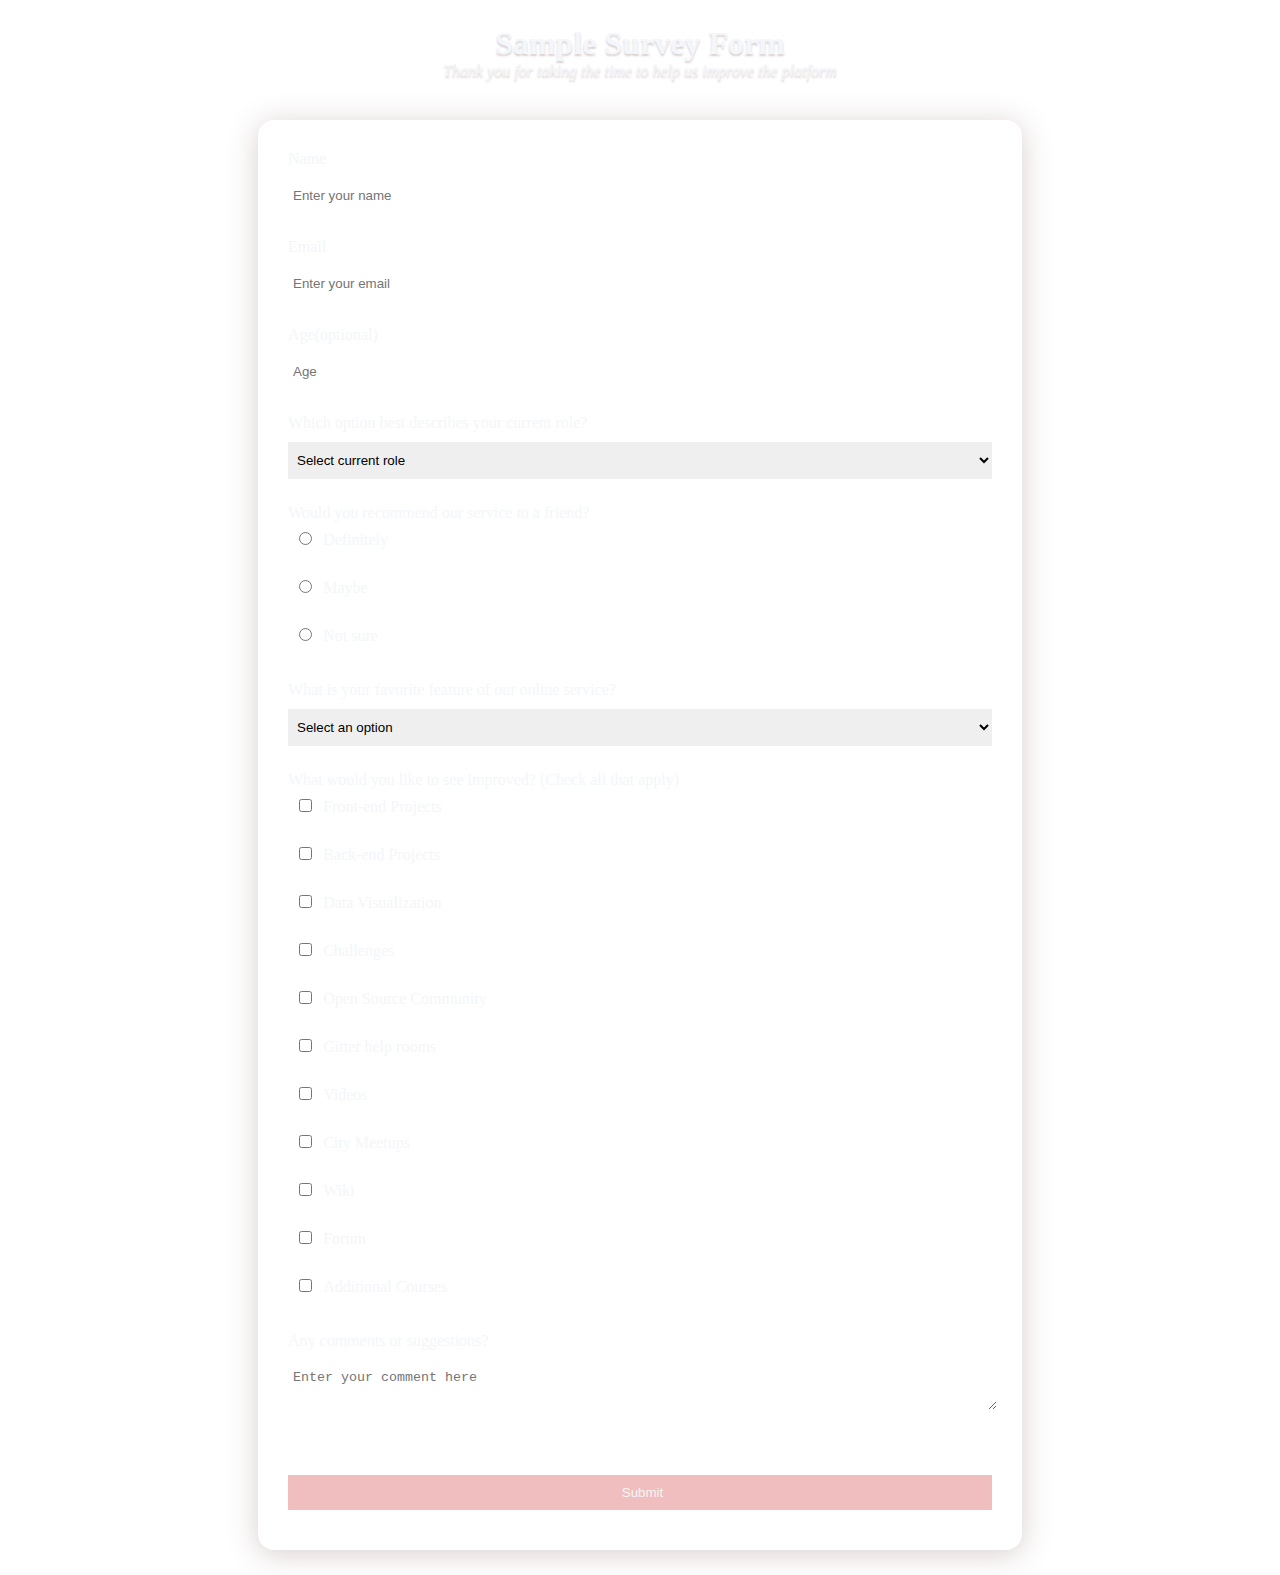
<file: index.html>
<!DOCTYPE html>
<html lang="en">
  <head>
    <link href="styles.css" rel="stylesheet"/>
    <meta charset="UTF-8">
    <meta http-equiv="X-UA-Compatible" content="IE=edge">
    <meta name="viewport" content="width=device-width, initial-scale=1.0">
    <title>Sample Form</title>
</head>

  <body>
    <h1 id="title">Sample Survey Form</h1>
    <p id="description"><em>Thank you for taking the time to help us improve the platform</em></p>

    <form id="survey-form">
      <fieldset>
        <label id="name-label">Name <input type="text" placeholder="Enter your name" id="name" required />
          </label>
          <label id="email-label">Email <input type="email" id="email" placeholder="Enter your email" required />
            </label>
            <label id="number-label">Age(optional) <input type="number" id="number" placeholder="Age" min="10" max="100" />
              </label>

              <label>Which option best describes your current role?
                <select id="dropdown">
                  <option>Select current role</option>
                  <option>Student</option>
                  <option>Full Time Job</option>
                  <option>Full Time Learner</option>
                  <option>Prefer not to say</option>
                  <option>Others</option>
                  </select>
                
              </label>

              <label>Would you recommend our service to a friend?<label><input type="radio" name="recommend" value="definitely" class="inline"/>Definitely</label>
              <label><input type="radio" name="recommend" value="maybe" class="inline"/>Maybe</label>
              <label><input type="radio" name="recommend" value="not sure" class="inline"/>Not sure</label>
                </label>

                <label>What is your favorite feature of our online service?
                  <select>
                    <option>Select an option</option>
                    <option>Challenges</option>
                    <option>Projects</option>
                    <option>Community</option>
                    <option>Open Source</option>
                    </select>
                  </label>

                  <label>What would you like to see improved? (Check all that apply)
                    <label><input type="checkbox" value="frontEndProjects" class="inline"/>Front-end Projects</label>
                   <label> <input type="checkbox" value="backEndProjects" class="inline"/>Back-end Projects</label>
                    <label><input type="checkbox" value="dataVis" class="inline"/>Data Visualization</label>
                    <label><input type="checkbox" value="challenges" class="inline"/>Challenges</label>
                   <label> <input type="checkbox" value="openSource" class="inline"/>Open Source Community</label>
                  <label>  <input type="checkbox" value="gitter" class="inline"/>Gitter help rooms</label>
                   <label> <input type="checkbox" value="videos" class="inline"/>Videos</label>
                    <label><input type="checkbox" value="meetups" class="inline"/>City Meetups</label>
                  <label> <input type="checkbox" value="wiki" class="inline"/>Wiki</label>
                 <label>  <input type="checkbox" value="forum" class="inline"/>Forum</label>
                   <label> <input type="checkbox" value="courses" class="inline"/>Additional Courses</label>
                    </label>

                    <label>Any comments or suggestions?<textarea placeholder="Enter your comment here"></textarea>
                      </label>

                      <input type="submit" id="submit" value="Submit"/>

        </fieldset>

        

    </form>

  </body>


</html>
</file>
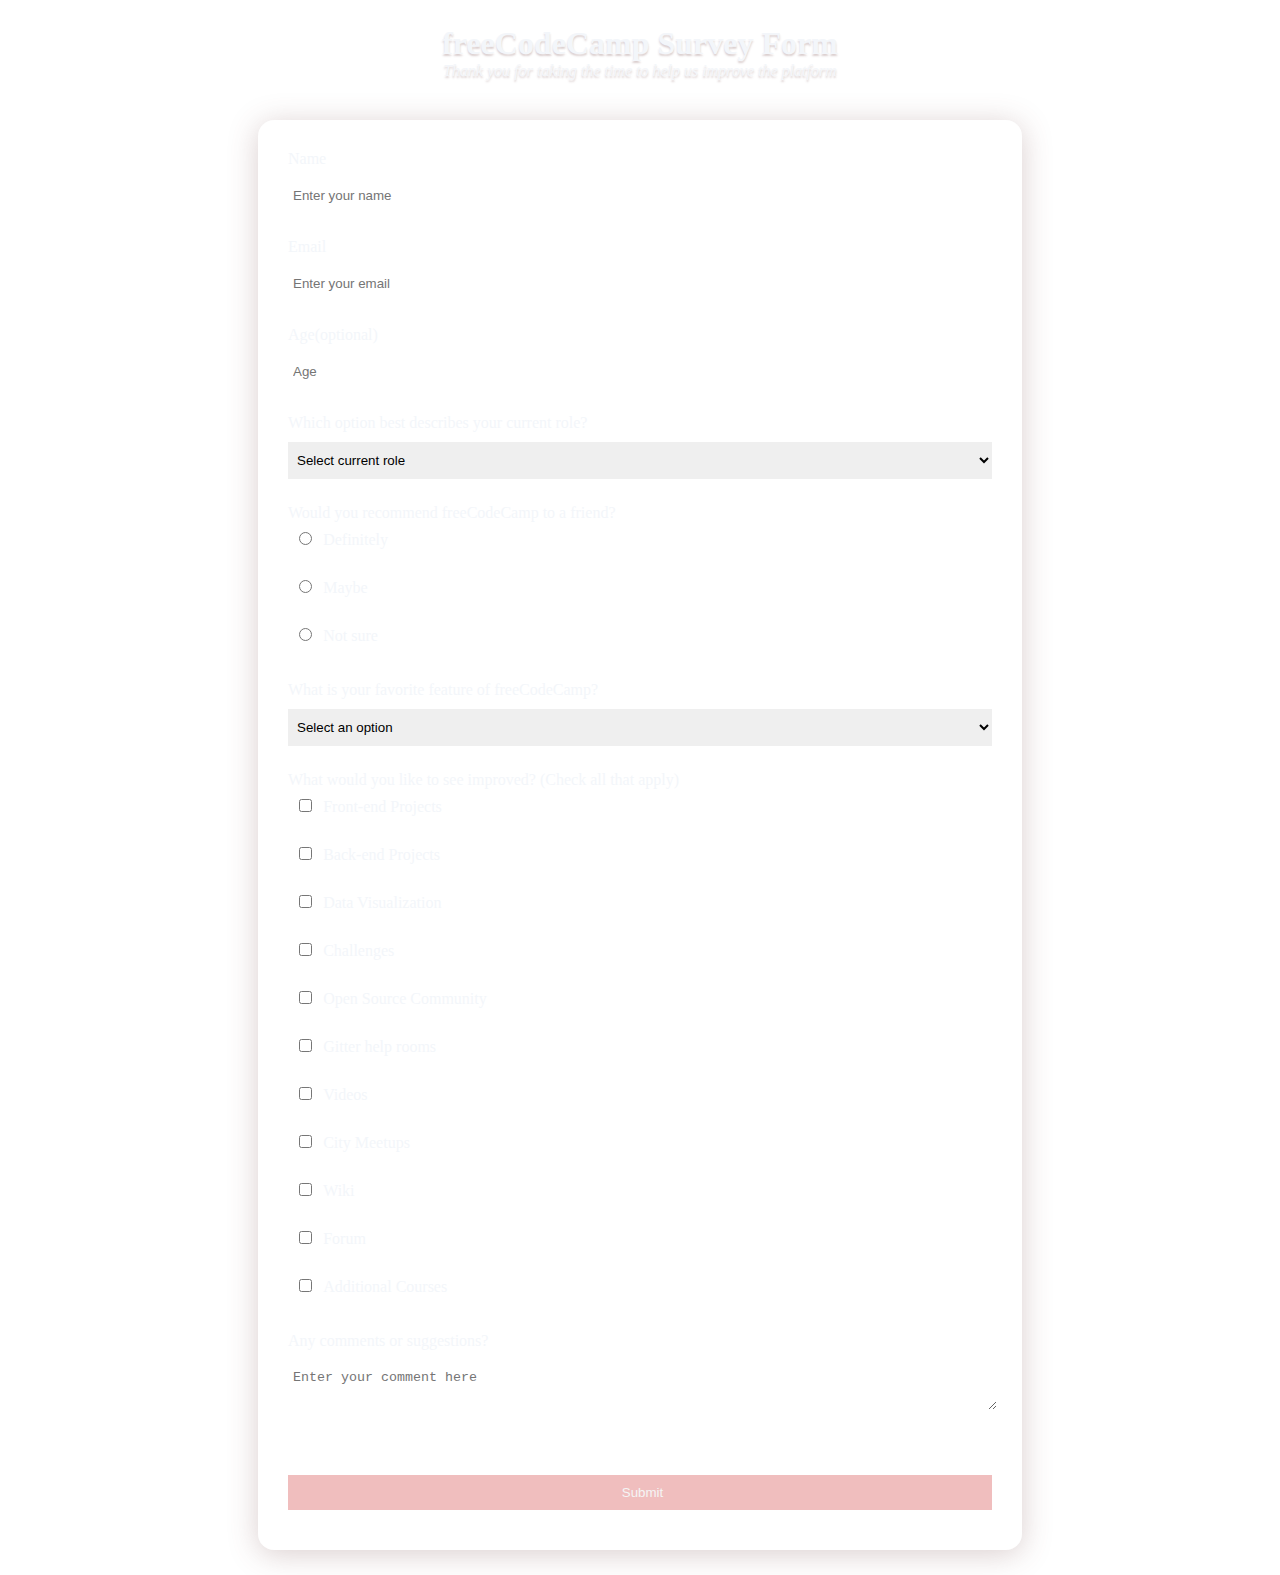
<file: form.html>
<!DOCTYPE html>
<html lang="en">
  <head>
    <link href="styles.css" rel="stylesheet"/>
    <meta charset="UTF-8">
    <meta http-equiv="X-UA-Compatible" content="IE=edge">
    <meta name="viewport" content="width=device-width, initial-scale=1.0">
    <title>Sample Form</title>
</head>

  <body>
    <h1 id="title">freeCodeCamp Survey Form</h1>
    <p id="description"><em>Thank you for taking the time to help us improve the platform</em></p>

    <form id="survey-form">
      <fieldset>
        <label id="name-label">Name <input type="text" placeholder="Enter your name" id="name" required />
          </label>
          <label id="email-label">Email <input type="email" id="email" placeholder="Enter your email" required />
            </label>
            <label id="number-label">Age(optional) <input type="number" id="number" placeholder="Age" min="10" max="100" />
              </label>

              <label>Which option best describes your current role?
                <select id="dropdown">
                  <option>Select current role</option>
                  <option>Student</option>
                  <option>Full Time Job</option>
                  <option>Full Time Learner</option>
                  <option>Prefer not to say</option>
                  <option>Others</option>
                  </select>
                
              </label>

              <label>Would you recommend freeCodeCamp to a friend?<label><input type="radio" name="recommend" value="definitely" class="inline"/>Definitely</label>
              <label><input type="radio" name="recommend" value="maybe" class="inline"/>Maybe</label>
              <label><input type="radio" name="recommend" value="not sure" class="inline"/>Not sure</label>
                </label>

                <label>What is your favorite feature of freeCodeCamp?
                  <select>
                    <option>Select an option</option>
                    <option>Challenges</option>
                    <option>Projects</option>
                    <option>Community</option>
                    <option>Open Source</option>
                    </select>
                  </label>

                  <label>What would you like to see improved? (Check all that apply)
                    <label><input type="checkbox" value="frontEndProjects" class="inline"/>Front-end Projects</label>
                   <label> <input type="checkbox" value="backEndProjects" class="inline"/>Back-end Projects</label>
                    <label><input type="checkbox" value="dataVis" class="inline"/>Data Visualization</label>
                    <label><input type="checkbox" value="challenges" class="inline"/>Challenges</label>
                   <label> <input type="checkbox" value="openSource" class="inline"/>Open Source Community</label>
                  <label>  <input type="checkbox" value="gitter" class="inline"/>Gitter help rooms</label>
                   <label> <input type="checkbox" value="videos" class="inline"/>Videos</label>
                    <label><input type="checkbox" value="meetups" class="inline"/>City Meetups</label>
                  <label> <input type="checkbox" value="wiki" class="inline"/>Wiki</label>
                 <label>  <input type="checkbox" value="forum" class="inline"/>Forum</label>
                   <label> <input type="checkbox" value="courses" class="inline"/>Additional Courses</label>
                    </label>

                    <label>Any comments or suggestions?<textarea placeholder="Enter your comment here"></textarea>
                      </label>

                      <input type="submit" id="submit" value="Submit"/>

        </fieldset>

        

    </form>

  </body>


</html>
</file>
<file: styles.css>
body{
    background-image:url("https://cdn.pixabay.com/photo/2015/09/10/14/48/gradient-934515_960_720.jpg");
    background-repeat:no-repeat;
    background-position:center;
    background-size:cover;
    width:100%;
    color:#F3F6FA;
    font-family:Geneva;
    margin:0 auto;
    padding:25px;
    max-width:60vw;
  
  }
  
  h1,p{
    margin:0 auto;
    text-align:center;
    text-shadow: 0 2px 2px rgba(111, 67, 67, 0.26);
  }
  
  
  label{
    display:block;
    padding-bottom:15px;

  }
  
  fieldset{
    background: rgba(255, 255, 255, 0.26);
    border-radius: 16px;
    box-shadow: 0 4px 30px rgba(111, 67, 67, 0.26);
    padding:30px;
    border-style: none;

  }
  form{
    padding:40px 0 0 0;

  }
  
  input,select,textarea{
    display:block;
    width: 100%;
    margin:10px 0 10px 0;
    border: 0;
    padding:10px 0 10px 5px;
  }
  
 .inline{
    display:unset;
    width: 5%;
  }

  #submit{
    margin-top: 40px;
    background-color: rgba(197, 4, 4, 0.26);
    color:whitesmoke;
  }
</file>
